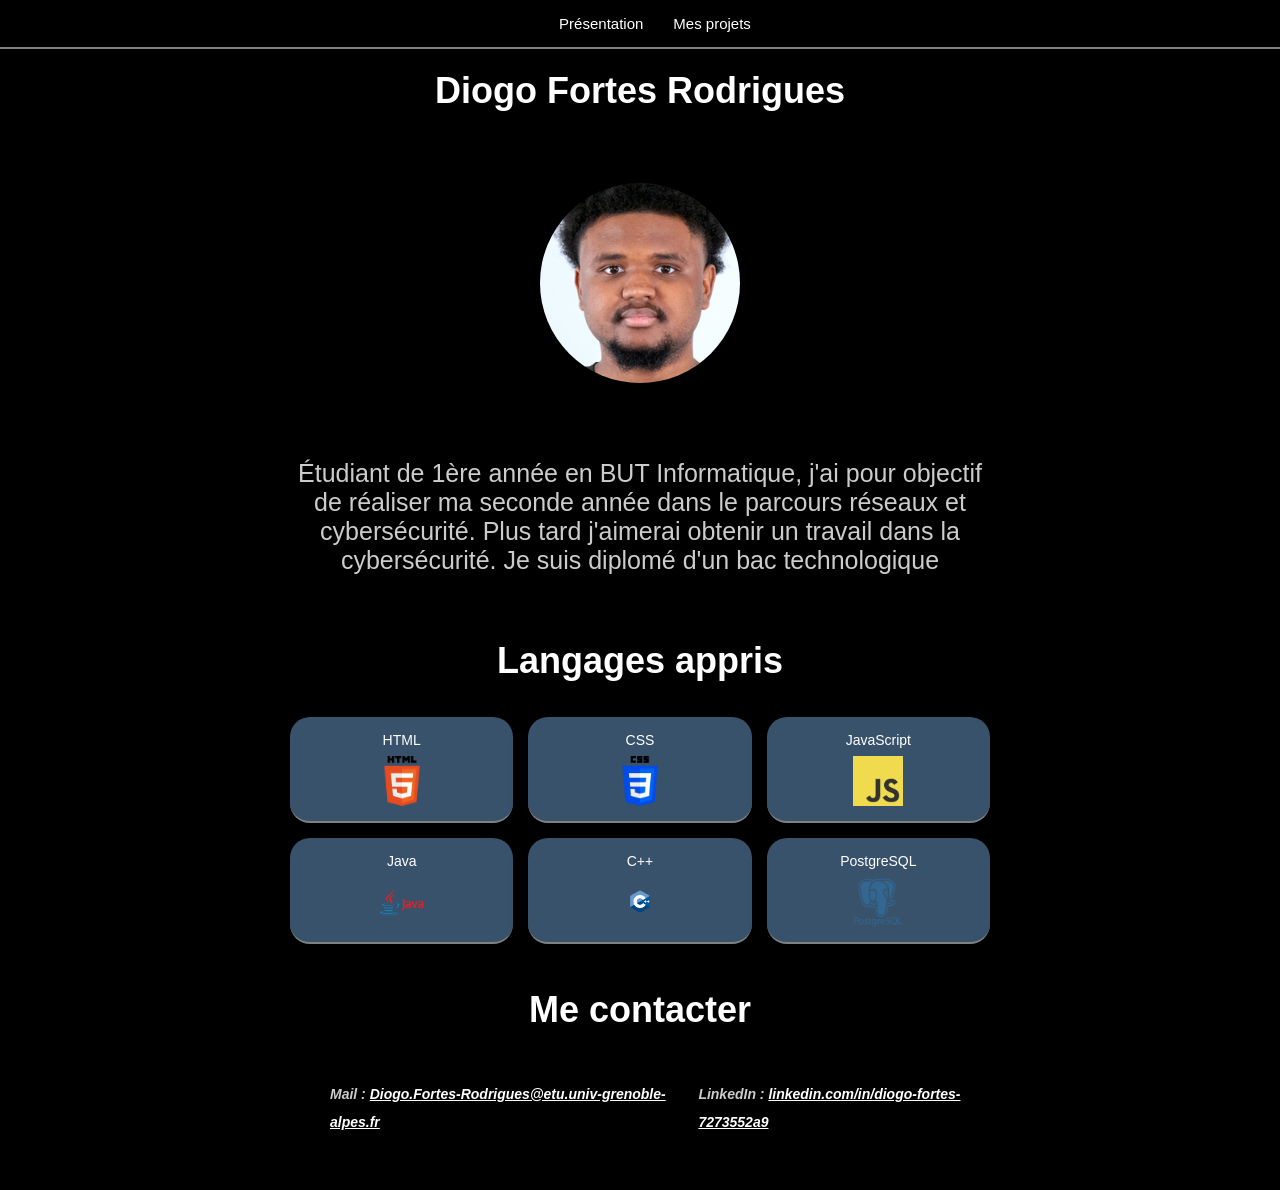
<file: index.html>
<!DOCTYPE html>
<html lang="fr">
<head>
  <meta charset="UTF-8" />
  <title>Portfolio - Diogo Fortes Rodrigues</title>
  <link rel="stylesheet" href="Presentation.css" />
</head>
<body>
  <header>
      <a href="index.html">Présentation</a>
      <a href="projet.html">Mes projets</a>
  </header>
  <section>
    <h1>Diogo Fortes Rodrigues</h1>
    <figure>
      <img src="getPhoto.jpg" alt="">
    </figure>
    <p>Étudiant de 1ère année en BUT Informatique, j'ai pour objectif de réaliser
      ma seconde année dans le parcours réseaux et cybersécurité. Plus tard j'aimerai obtenir un travail dans la cybersécurité. Je suis diplomé d'un bac technologique</p>

    <h1>Langages appris</h1>

    <div>
      HTML
      <img src="HTML5_logo_and_wordmark.svg.png" alt="">
    </div>
    <div>
      CSS
      <img src="css.png" alt="">
    </div>
    <div>
      JavaScript
      <img src="JavaScript-logo.png" alt="">
    </div>
    <div>
      Java
      <img src="Java-Logo.png" alt="">
    </div>
    <div>
      C++
      <img src="C++-Logo.wine.png" alt="">
    </div>
    <div>
      PostgreSQL
      <img src="free-postgresql-icon-svg-download-png-1175120.webp" alt="">
    </div>

    <h1>Me contacter</h1>
    <ul>
      <li>
        Mail : 
        <a href="mailto:Diogo.Fortes-Rodrigues@etu.univ-grenoble-alpes.fr">Diogo.Fortes-Rodrigues@etu.univ-grenoble-alpes.fr</a>
      </li>
      <li>
        LinkedIn : 
        <a href="https://www.linkedin.com/in/diogo-fortes-7273552a9/">linkedin.com/in/diogo-fortes-7273552a9</a>
      </li>
    </ul>
  </section>

</body>
</html>
</file>
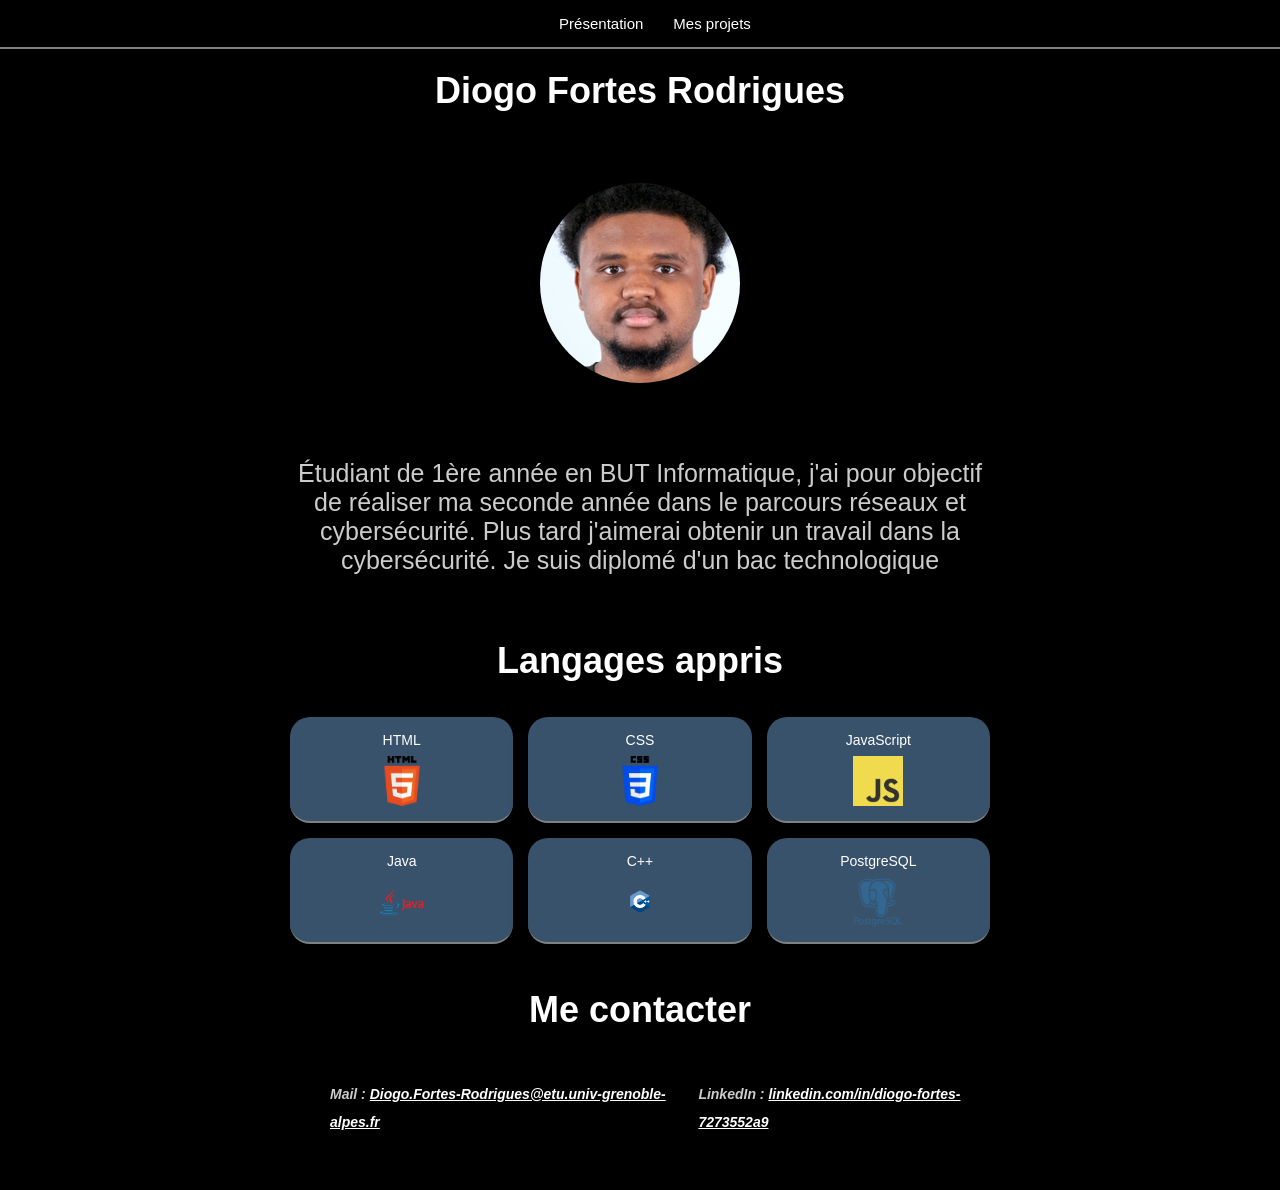
<file: Presentation.html>
<!DOCTYPE html>
<html lang="fr">
<head>
  <meta charset="UTF-8" />
  <title>Portfolio - Diogo Fortes Rodrigues</title>
  <link rel="stylesheet" href="Presentation.css" />
</head>
<body>
  <header>
      <a href="index.html">Présentation</a>
      <a href="projet.html">Mes projets</a>
  </header>
  <section>
    <h1>Diogo Fortes Rodrigues</h1>
    <figure>
      <img src="getPhoto.jpg" alt="">
    </figure>
    <p>Étudiant de 1ère année en BUT Informatique, j'ai pour objectif de réaliser
      ma seconde année dans le parcours réseaux et cybersécurité. Plus tard j'aimerai obtenir un travail dans la cybersécurité. Je suis diplomé d'un bac technologique</p>

    <h1>Langages appris</h1>

    <div>
      HTML
      <img src="HTML5_logo_and_wordmark.svg.png" alt="">
    </div>
    <div>
      CSS
      <img src="css.png" alt="">
    </div>
    <div>
      JavaScript
      <img src="JavaScript-logo.png" alt="">
    </div>
    <div>
      Java
      <img src="Java-Logo.png" alt="">
    </div>
    <div>
      C++
      <img src="C++-Logo.wine.png" alt="">
    </div>
    <div>
      PostgreSQL
      <img src="free-postgresql-icon-svg-download-png-1175120.webp" alt="">
    </div>

    <h1>Me contacter</h1>
    <ul>
      <li>
        Mail : 
        <a href="mailto:Diogo.Fortes-Rodrigues@etu.univ-grenoble-alpes.fr">Diogo.Fortes-Rodrigues@etu.univ-grenoble-alpes.fr</a>
      </li>
      <li>
        LinkedIn : 
        <a href="https://www.linkedin.com/in/diogo-fortes-7273552a9/">linkedin.com/in/diogo-fortes-7273552a9</a>
      </li>
    </ul>
  </section>

</body>
</html>
</file>
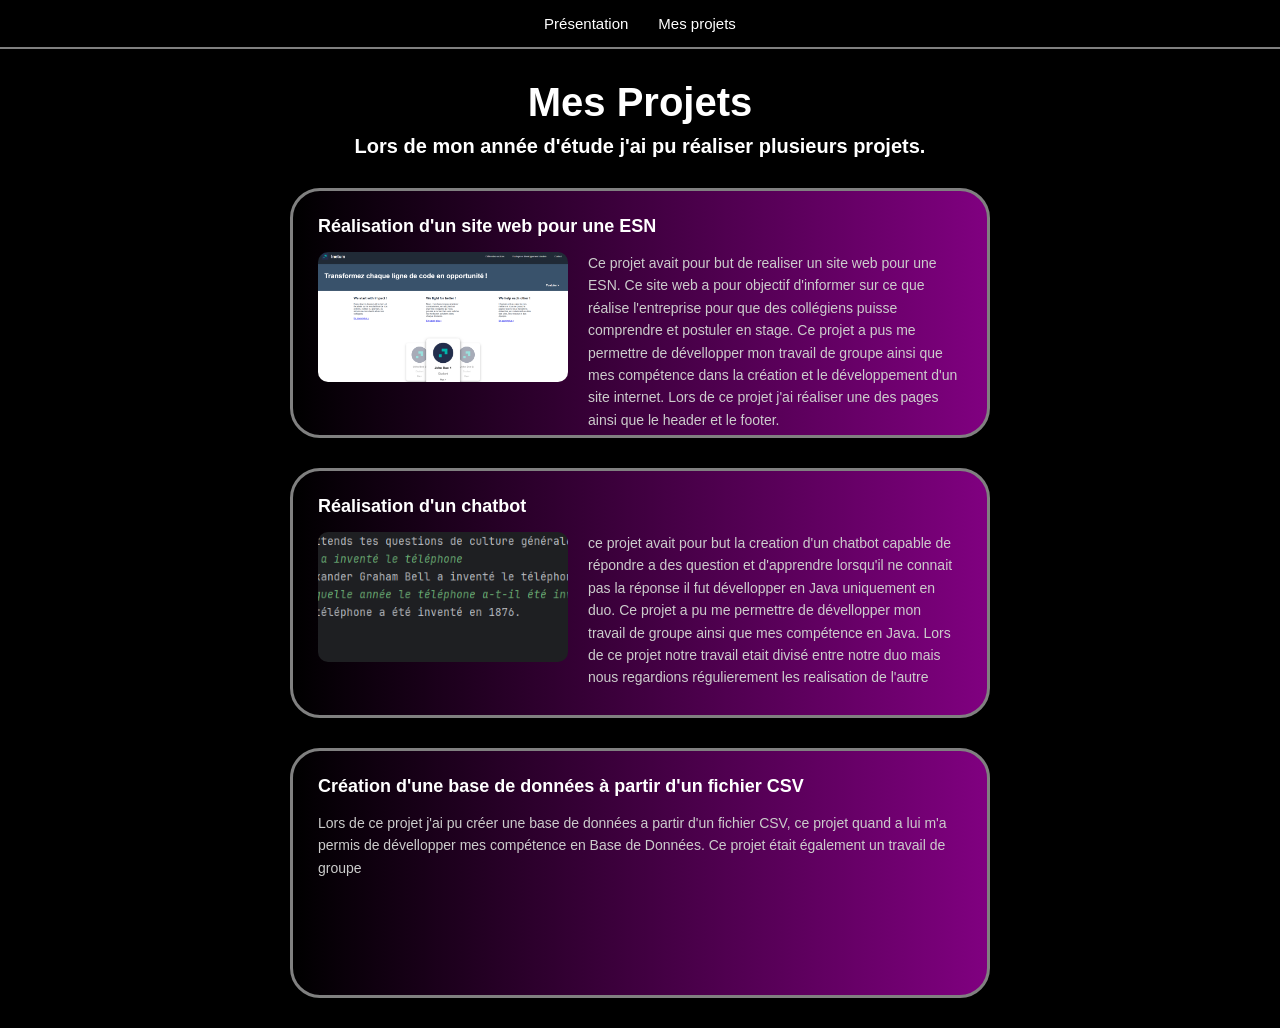
<file: projet.html>
<!DOCTYPE html>
<html lang="fr">
<head>
  <meta charset="UTF-8" />
  <title>Mes Projets - Diogo Fortes Rodrigues</title>
  <link rel="stylesheet" href="projet.css" />
</head>
<body>

  <header>
    <a href="index.html">Présentation</a>
    <a href="projet.html">Mes projets</a>
  
  </header>

  <h1>Mes Projets</h1>
  <h3>Lors de mon année d'étude j'ai pu réaliser plusieurs projets.</h3>

  <div class="carte">
    <h2>Réalisation d'un site web pour une ESN</h2>
    <div class="contenu">
      <img src="image_inetum.png" alt="">
      <p>
        Ce projet avait pour but de realiser un site web pour une ESN. Ce site web a pour objectif d'informer sur ce que réalise 
        l'entreprise pour que des collégiens puisse comprendre et postuler en stage. Ce projet a pus me permettre de dévellopper mon travail de 
        groupe ainsi que mes compétence dans la création et le développement d'un site internet.
        Lors de ce projet j'ai réaliser une des pages ainsi que le header et le footer.
      </p>
    </div>
  </div>

  <div class="carte">
    <h2>Réalisation d'un chatbot</h2>
    <div class="contenu">
      <img src="chatbot.png" alt="">
      <p>
        ce projet avait pour but la creation d'un chatbot capable de répondre a des question et d'apprendre lorsqu'il ne connait pas la réponse
        il fut dévellopper en Java uniquement en duo. Ce projet a pu me permettre de dévellopper mon travail de groupe ainsi que mes compétence en Java.
        Lors de ce projet notre travail etait divisé entre notre duo mais nous regardions régulierement les realisation de l'autre
      </p>
    </div>
  </div>

  <div class="carte">
    <h2>Création d'une base de données à partir d'un fichier CSV</h2>
    <div class="contenu">
      <p>Lors de ce projet j'ai pu créer une base de données a partir d'un fichier CSV, ce projet quand a lui m'a permis de dévellopper mes 
        compétence en Base de Données. Ce projet était également un travail de groupe 
      </p>
    </div>
  </div>

</body>
</html>
</file>
<file: Presentation.css>
body {
  margin: 0;
  background-color: black;
  color: #fff;
  font-family: Arial, sans-serif;
}

header {
  position: fixed;
  top: 0;
  width: 100%;
  background-color: black;
  border-bottom: 2px solid grey;
  padding: 15px;
  display: flex;
  gap: 30px;
  justify-content: center;
}

header a {
  color: white;
  text-decoration: none;
  font-size: 15px;
}

header a:hover {
  text-decoration: underline;
}

section {
  max-width: 700px;
  margin: 40px auto;
  padding: 0 20px;
}

h1 {
  font-size: 36px;
  color: #fff;
  text-align: center;
  margin-bottom: 20px;
}

h2 {
  font-size: 18px;
  color: #0e9b96;
  margin: 20px 0 10px 0;
}

p {
  font-size: 25px;
  color: #ccc;
  text-align: center;
  margin-bottom: 20px;
}

 
ul {
  display: flex;
  gap: 30px;
  justify-content: center;
  align-items: flex-start;
  list-style: none;
  font-size: 14px;
  color: #ccc;
  line-height: 2;
}

a {
  color: white;
}

figure img {
  display: block;
  margin: 20px auto;
  width: 200px;
  height: 200px;
  border-radius: 50%;
  object-fit: cover;
}

section {
  display: grid;
  grid-template-columns: 1fr 1fr 1fr;
  gap: 15px;
}

h1, h2, p, ul, figure {
  grid-column: 1 / -1;
}

div {
  background-color: #39526b;
  border-bottom: 2px solid grey;
  border-radius: 20px;
  padding: 15px;
  box-shadow: 0 8px 16px 0 rgba(0, 0, 0, 0.8);
  display: flex;
  flex-direction: column;
  align-items: center;
  gap: 8px;
  font-size: 14px;
}

div img {
  width: 50px;
  height: 50px;
  object-fit: contain;
}

ul li {
  font-style: oblique;
  font-weight: bold;
}
</file>
<file: projet.css>
* { margin: 0; padding: 0; box-sizing: border-box; }

body {
  font-family: Arial, sans-serif;
  background-color: black;
  color: #fff;
}

header {
  position: fixed;
  top: 0;
  width: 100%;
  background-color: black;
  border-bottom: 2px solid grey;
  padding: 15px;
  display: flex;
  gap: 30px;
  justify-content: center;
}

header a {
  color: white;
  text-decoration: none;
  font-size: 15px;
}

header a:hover {
  text-decoration: underline;
}

h1 {
  font-family: Poppins, sans-serif;
  font-size: 40px;
  text-align: center;
  color: #fff;
  margin: 80px 0 10px;
}

h2 {
  font-size: 18px;
  color: white;
  margin-bottom: 15px;
}

h3 {
  font-family: Poppins, sans-serif;
  font-size: 20px;
  text-align: center;
  color: #fff;
  margin: 10px 0 30px;
}

p {
  font-size: 14px;
  color: #ccc;
  line-height: 1.6;
}

.carte {
  margin: 30px auto;
  max-width: 700px;
  height: 250px;
  background: linear-gradient(to right, black, purple);
  border: solid grey;
  border-radius: 30px;
  padding: 25px;
  box-shadow: 0 8px 16px 0 rgba(0, 0, 0, 0.8);
}

.contenu {
  display: flex;
  gap: 20px;
  align-items: flex-start;
}

.contenu img {
  width: 250px;
  height: 130px;
  object-fit: cover;
  border-radius: 10px;
  flex-shrink: 0;
}
</file>
